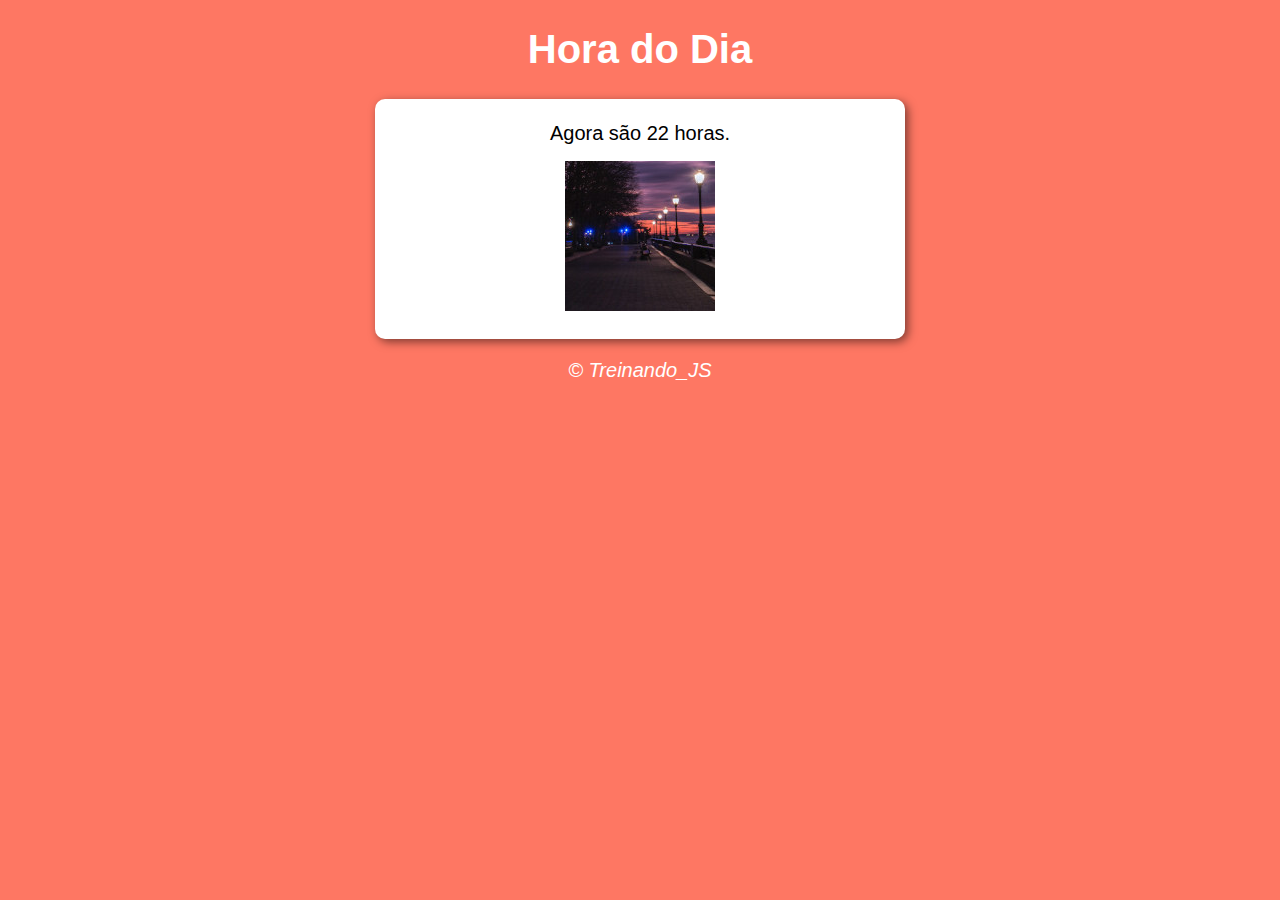
<file: index.htm>
<!DOCTYPE html>
<html lang="en">
<head>
    <meta charset="UTF-8">
    <meta http-equiv="X-UA-Compatible" content="IE=edge">
    <meta name="viewport" content="width=device-width, initial-scale=1.0">
    <title>Exercício</title>
    <link rel="stylesheet" href="style.css">
</head>
<body onload="carregar()">
    <header>
        <h1>Hora do Dia</h1>
    </header>
    <section>
        <div id="msg">
           <p>Aqui vai aparecer a hora</p>
        </div>
        <div id="foto">
           <img  id="img" src="imagens/manha1.jpg" alt="img manha">
        </div>
    </section>
    <footer>
        <p>&copy; Treinando_JS</p>
    </footer>
    <script src="script.js"></script>
</body>
</html>
</file>
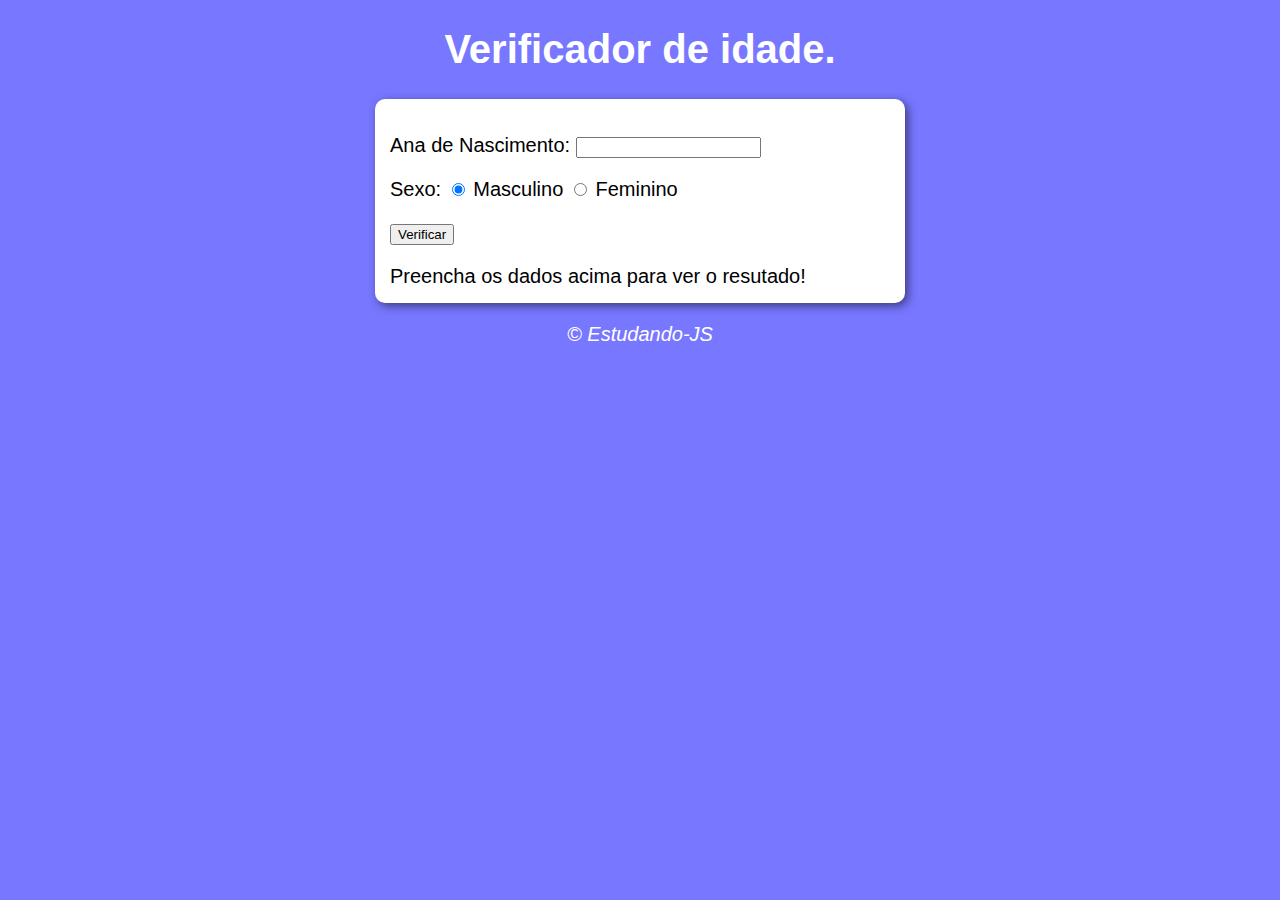
<file: treinando-js/index.htm>
<!DOCTYPE html>
<html lang="en">
<head>
    <meta charset="UTF-8">
    <meta http-equiv="X-UA-Compatible" content="IE=edge">
    <meta name="viewport" content="width=device-width, initial-scale=1.0">
    <title>verificador de idade</title>
    <link rel="stylesheet" href="style.css">
</head>
<body>
    <header>
        <h1>Verificador de idade.</h1>
    </header>
    <section>
        <div>
            <p>Ana de Nascimento:
            <input type="number" name="txtano" id="txtano" min="0">
        </p>
        <p>Sexo:
            <input type="radio" name="redsex" id="mas" checked>
            <label for="mas">Masculino</label>
            <input type="radio" name="redsex" id="fem">
            <label for="fem">Feminino</label>
        </p>
        <p><input type="button" value="Verificar" onclick="verificar()"></p>
        </div>
        <div id="res">
            Preencha os dados acima para ver o resutado!
        </div>
    </section>
    <footer>
        <P>&copy; Estudando-JS</P>
    </footer>
    <script src="srt.js"></script>
</body>
</html>
</file>
<file: style.css>
body {
    background: rgba(0, 0, 255, 0.534);
    font: normal 15pt Arial;
}

header {
    color: white;
    text-align: center;
}

section {
    background: white;
    border-radius: 10px;
    margin: auto;
    padding: 15px;
    width: 500px;
    box-shadow: 3px 3px 10px rgba(0, 0, 0, 0.5);
}

div {
    text-align: center;
    padding: 8px;
}

footer {
    color: white;
    text-align: center;
    font-style: italic;
}
</file>
<file: treinando-js/style.css>
body {
    background: rgba(0, 0, 255, 0.534);
    font: normal 15pt Arial;
}

header {
    color: white;
    text-align: center;
}

section {
    background: white;
    border-radius: 10px;
    margin: auto;
    padding: 15px;
    width: 500px;
    box-shadow: 3px 3px 10px rgba(0, 0, 0, 0.5);
}



footer {
    color: white;
    text-align: center;
    font-style: italic;
}
</file>
